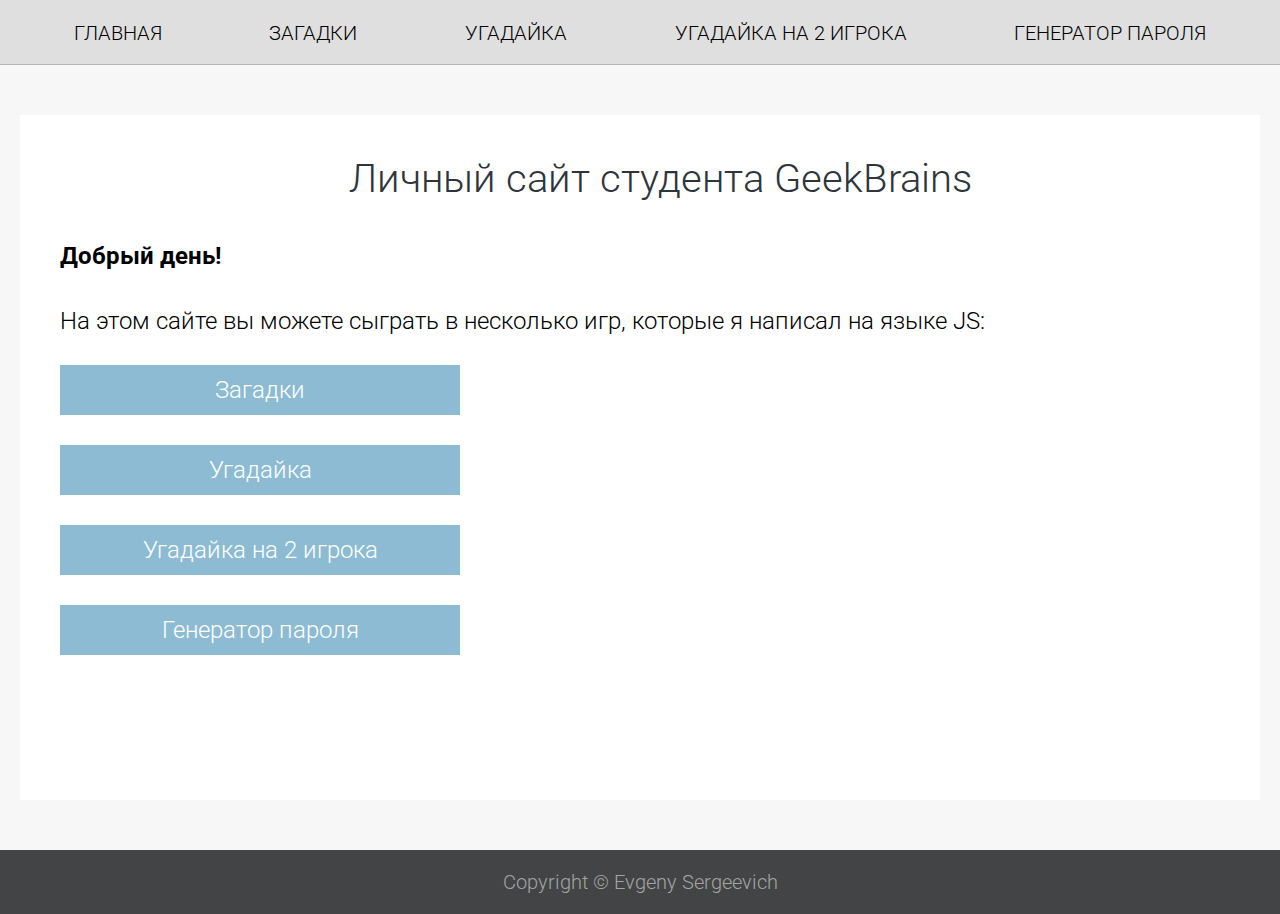
<file: index.html>
<!DOCTYPE html>
<html>
  <head>
    <meta charset="utf-8" />
    <title>Личный сайт студента GeekBrains</title>
    <link rel="stylesheet" href="style.css" />
  </head>
  <body>
    <div class="header">
      <ul class="header-menu">
        <li class="header-menu__item">
          <a class="link" href="index.html">Главная</a>
        </li>
        <li class="header-menu__item">
          <a class="link" href="puzzle.html">Загадки</a>
        </li>
        <li class="header-menu__item">
          <a class="link" href="guess.html">Угадайка</a>
        </li>
        <li class="header-menu__item">
          <a class="link" href="number.html">Угадайка на 2 игрока</a>
        </li>
        <li class="header-menu__item">
          <a class="link" href="password.html">Генератор пароля</a>
        </li>
      </ul>
    </div>
    <div class="box">
      <h1 class="heading">Личный сайт студента GeekBrains</h1>
      <h2 class="box__heading">Добрый день!</h2>
      <p class="box__text">
        На этом сайте вы можете сыграть в несколько игр, которые я написал на
        языке JS:
        <a class="box__link" href="puzzle.html">Загадки</a>
        <a class="box__link" href="guess.html">Угадайка</a>
        <a class="box__link" href="number.html">Угадайка на 2 игрока</a>
        <a class="box__link" href="password.html">Генератор пароля</a>
      </p>
    </div>
    <div class="footer">
      <p class="footer__text">Copyright &copy; Evgeny Sergeevich</p>
    </div>
  </body>
</html>
</file>
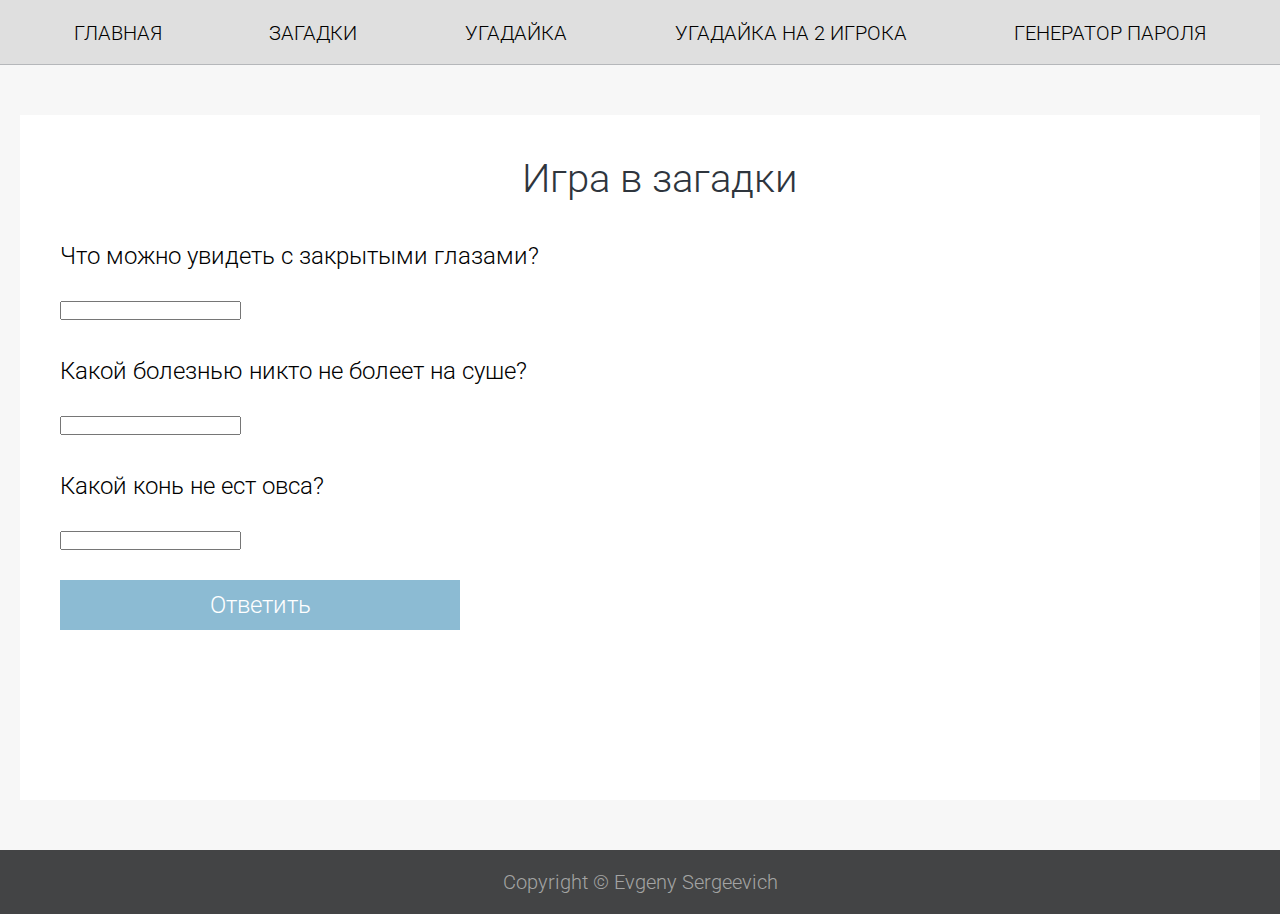
<file: puzzle.html>
<!DOCTYPE html>
<html>
  <head>
    <meta charset="utf-8" />
    <title>Личный сайт студента GeekBrains</title>
    <link rel="stylesheet" href="style.css" />
    <script type="text/javascript">
      var score = 0;

      function checkAnswer(inputId, answers) {
        var userAnswer = document.getElementById(inputId).value;
        userAnswer = userAnswer.toLowerCase();
        for (var i = 0; i < answers.length; i++) {
          if (userAnswer == answers[i]) {
            score++;
            break;
          }
        }
      }

      function checkAnswers() {
        checkAnswer("userAnswer1", ["сон", "сноведение"]);
        checkAnswer("userAnswer2", ["морской", "укус акулы"]);
        checkAnswer("userAnswer3", ["шахматный", "мертвый"]);

        alert("Вы отгадали " + score + " загадок");
      }
    </script>
  </head>
  <body>
    <div class="header">
      <ul class="header-menu">
        <li class="header-menu__item">
          <a class="link" href="index.html">Главная</a>
        </li>
        <li class="header-menu__item">
          <a class="link" href="puzzle.html">Загадки</a>
        </li>
        <li class="header-menu__item">
          <a class="link" href="guess.html">Угадайка</a>
        </li>
        <li class="header-menu__item">
          <a class="link" href="number.html">Угадайка на 2 игрока</a>
        </li>
        <li class="header-menu__item">
          <a class="link" href="password.html">Генератор пароля</a>
        </li>
      </ul>
    </div>
    <div class="contentWrap">
      <div class="box">
        <h1 class="heading">Игра в загадки</h1>
        <p class="box__text">Что можно увидеть с закрытыми глазами?</p>
        <input type="text" id="userAnswer1" />
        <p class="box__text">Какой болезнью никто не болеет на суше?</p>
        <input type="text" id="userAnswer2" />
        <p class="box__text">Какой конь не ест овса?</p>
        <input type="text" id="userAnswer3" />
        <br />
        <a class="box__link" href="#" onClick="checkAnswers();">Ответить</a>
      </div>
    </div>
    <div class="footer">Copyright &copy; Evgeny Sergeevich</div>
  </body>
</html>
</file>
<file: style.css>
@import url(https://fonts.googleapis.com/css?family=Roboto:400,100,100italic,300,300italic,400italic,500,500italic,700,700italic,900,900italic);

* {
  margin: 0;
  padding: 0;
  box-sizing: border-box;
}

body {
  background-color: #f7f7f7;
  font-family: "Roboto", sans-serif;
}

.content {
  max-width: 1300px;
  margin: 0 auto;
}

.header {
  border-bottom: 1px solid #b5b7ba;
  background-color: #dfdfdf;
  margin: 0 auto;
  height: 65px;
  text-align: center;
  padding-top: 18px;
}

.header-menu {
  max-width: 1240px;
  margin: auto;
  display: flex;
  justify-content: space-around;
  list-style-type: none;
  align-items: center;
  text-align: center;
}

.link {
  background-color: transparent;
  color: inherit;
  text-transform: uppercase;
  cursor: pointer;
  font-size: 20px;
  font-weight: 300;
  text-align: left;
  text-decoration: none;
  height: 30px;
  line-height: 30px;
  display: inline-block;
}

.link:hover {
  color: rgb(140, 187, 211);
  background-color: transparent;
}

.heading {
  width: 100%;
  text-align: center;
  color: #2e353d;
  font-size: 40px;
  font-weight: 300;
  margin-bottom: 40px;
}

.box {
  background-color: #ffffff;
  max-width: 1240px;
  min-height: 685px;
  margin: 50px auto 50px auto;
  padding-top: 40px;
  padding-left: 40px;
  padding-bottom: 40px;
}

.box__heading {
  margin: 0 auto;
}

.box__text {
  font-size: 24px;
  font-weight: 300;
  text-align: left;
  margin-top: 37px;
  margin-bottom: 30px;
}

.box__link {
  background-color: transparent;
  cursor: pointer;
  width: 400px;
  display: block;
  background-color: #8cbbd3;
  color: #ffffff;
  font-size: 24px;
  font-weight: 300;
  text-align: center;
  text-decoration: none;
  margin-top: 30px;
  padding: 11px 51px;
}

.box__link:hover {
  background-color: #5ba1d3;
}

.button {
  display: block;
  background-color: #8cbbd3;
  color: #ffffff;
  font-size: 20px;
  font-weight: 250;
  text-align: center;
  text-decoration: none;
  margin-right: 20px;
  padding: 11px 51px;
}

.box__input {
  font-size: 20px;
  margin-left: 20px;
}

.footer {
  display: flex;
  padding: 20px;
  min-height: 60px;
  flex-direction: column;
  flex-shrink: 0;
  justify-content: space-between;
  background-color: #434445;
  align-items: center;
  text-align: center;
  color: #a4a4a4;
  font-size: 20px;
  font-weight: 300;
}

.footer__text {
}
</file>
